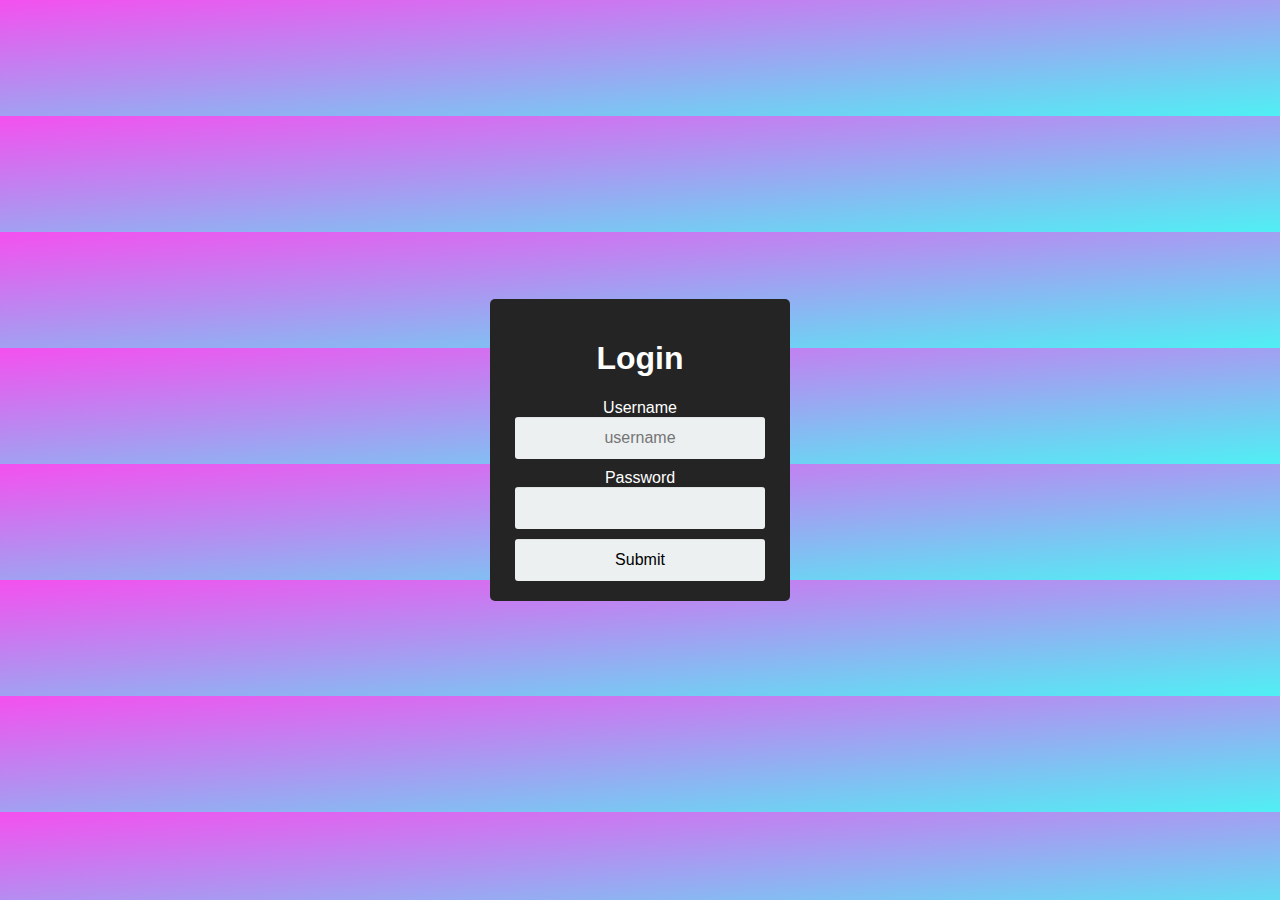
<file: index.html>
<!DOCTYPE html>
<html lang="en" dir="ltr">
  <head>
    <meta charset="utf-8">
    <title>Trabajo Teoría parte 2</title>
    <link rel="stylesheet" href="style.css" type="text/css">
  </head>
  <body>
    <div  class="container">
    <form  action="index.html" method="post">
      <div class="login">
        <div class="login-screen">
            <div class="app-title">
                <h1 style="color: white">Login</h1>
            </div>
            <div class="login-form">
                <div class="control-group">
      <label class="login-field-icon fui-user" for ="username"> Username </label>
      <input class ="login-field" value="" placeholder="username" type ="text" id="username" name="username" required>
    </div>
                    <div class="control-group">

      <label for="password"> Password </label>
      <input type="password" id="password" name="password" required>
      </div>
      <input type ="submit" value ="Submit">
    </div>
    </div>

    </form>
    </div>
  </body>
</html>
</file>
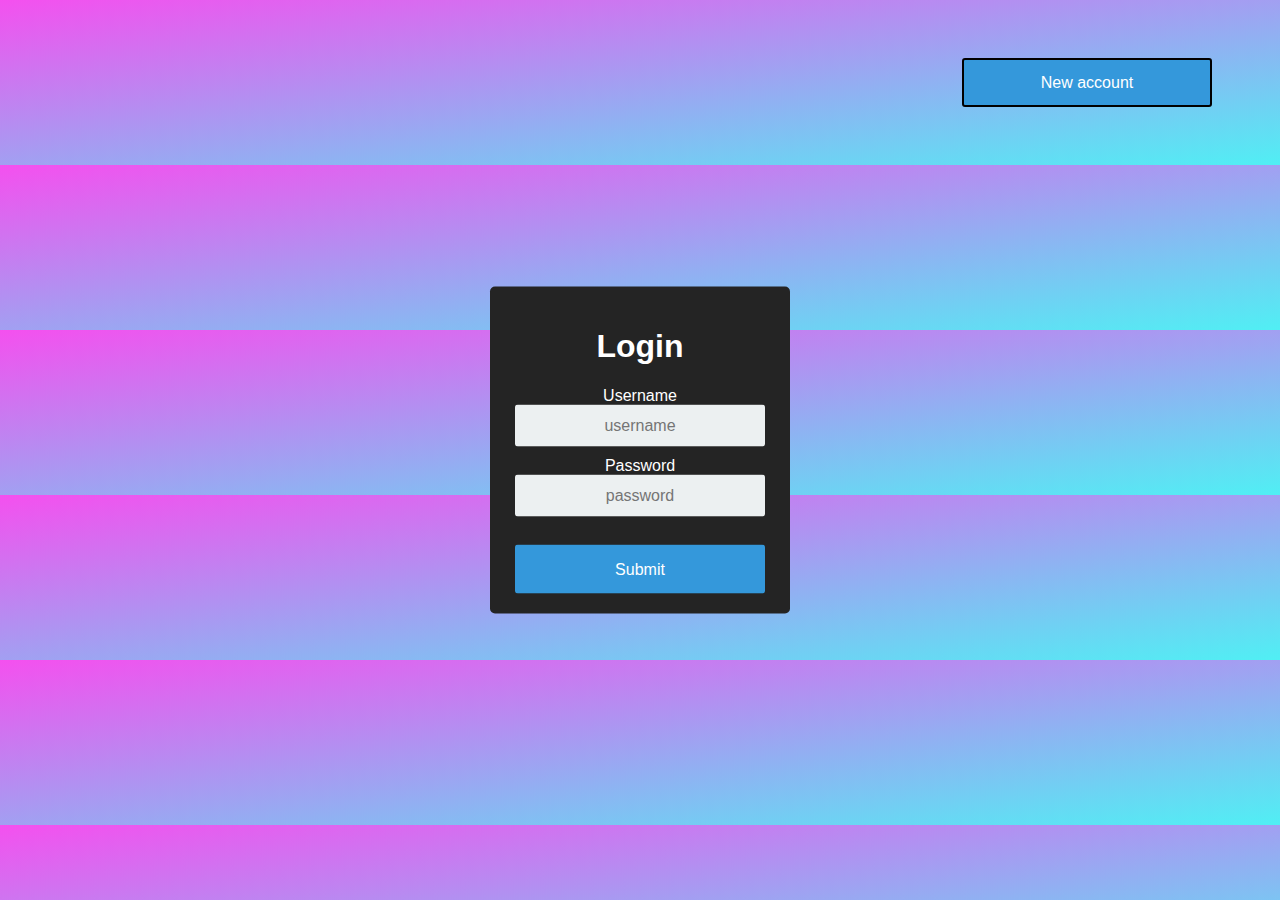
<file: templates/index.html>
<!DOCTYPE html>
<html lang="en" dir="ltr">
  <head>
    <meta charset="utf-8">
    <title>Trabajo Teoría parte 2</title>
    <link rel="stylesheet" href="../static/style.css" type="text/css">
  </head>
  <body>
    <a class="btn nologin" href="/newuser">New account</a>
    <div  class="container">
      <form  action="index.html" method="post">
        <div class="login">
          <div class="login-screen">
            <div class="app-title">
              <h1 style="color: white">Login</h1>
            </div>
            <div class="login-form">
              <div class="control-group">
                <label for ="username"> Username </label>
                <input class ="login-field" value="" placeholder="username" type ="text" id="username" name="username" required>
              </div>
              <div class="control-group">
                <label for="password"> Password </label>
                <input class ="login-field" value="" placeholder="password" type="password" id="password" name="password" required>
              </div>
              <br/>
              <input class="btn" type ="submit" value ="Submit">
            </div>
          </div>
        </div>
      </form>
    </div>
  </body>
</html>
</file>
<file: style.css>
* {
    box-sizing: border-box;
}



*:focus {
    outline: none;
}
body {
    font-family: Arial;
    background-color: #3498DB;
    background-image: linear-gradient(to bottom right, #f450ef, #50eff4);
    padding: 50px;
}
.login {
    position: absolute;
    left: 50%;
    top: 50%;
    transform: translate(-50%, -50%);
    width: 300px;
}



.login-screen {
    background-color: #242424;
    color: white;
    padding: 20px;
    border-radius: 5px
}



.app-title {
    text-align: center;
    color: #ddd;
}



.login-form {
    text-align: center;
}
.control-group {
    margin-bottom: 10px;
}



input {
    text-align: center;
    background-color: #ECF0F1;
    border: 2px solid transparent;
    border-radius: 3px;
    font-size: 16px;
    font-weight: 200;
    padding: 10px 0;
    width: 250px;
    transition: 5s;
    transition: border .5s;
}



input:focus {
    border: 2px solid #3498DB;
    box-shadow: none;
}



input:hover {
    transform: scale(1.05);
}



.btn {
    border: 2px solid transparent;
    background: #3498DB;
    color: #ffffff;
    font-size: 16px;
    line-height: 25px;
    padding: 10px 0;
    text-decoration: none;
    text-shadow: none;
    border-radius: 3px;
    box-shadow: none;
    transition: 0.25s;
    display: block;
    width: 250px;
    margin: 0 auto;
}



.btn:hover {
    background-color: #2980B9;
    transform: scale(1.05);
    cursor: pointer;
}



.btn-secondary {
    width: 200px;
    font-size: 14px;
    line-height: 20px;
}



.login-link {
    font-size: 12px;
    color: #444;
    display: block;
    margin-top: 12px;
}



.error {
    font-size: 13px !important;
    color: red !important;
}
</file>
<file: static/style.css>
* {
    box-sizing: border-box;
}

*:focus {
    outline: none;
}

body {
    font-family: Arial;
    background-color: #3498DB;
    background-image: linear-gradient(to bottom right, #f450ef, #50eff4);
    padding: 50px;
}

.login {
    position: absolute;
    left: 50%;
    top: 50%;
    transform: translate(-50%, -50%);
    width: 300px;
}

.login-screen {
    background-color: #242424;
    color: white;
    padding: 20px;
    border-radius: 5px
}

.app-title {
    text-align: center;
    color: #ddd;
}

.login-form {
    text-align: center;
}

.control-group {
    margin-bottom: 10px;
}

input {
    text-align: center;
    background-color: #ECF0F1;
    border: 2px solid transparent;
    border-radius: 3px;
    font-size: 16px;
    font-weight: 200;
    padding: 10px 0;
    width: 250px;
    transition: 5s;
    transition: border .5s;
    padding-top: 10px;
}

input:focus {
    border: 2px solid #3498DB;
    box-shadow: none;
}

input:hover {
    transform: scale(1.05);
}

.btn {
    border: 2px solid transparent;
    background: #3498DB;
    color: #ffffff;
    font-size: 16px;
    line-height: 25px;
    padding: 10px 0;
    text-decoration: none;
    text-shadow: none;
    text-align: center;
    border-radius: 3px;
    box-shadow: none;
    transition: 0.25s;
    display: block;
    width: 250px;
    margin: 0 auto;
}

.btn:hover {
    background-color: #2980B9;
    transform: scale(1.05);
    cursor: pointer;
}

.btn-secondary {
    width: 200px;
    font-size: 14px;
    line-height: 20px;
}

.login-link {
    font-size: 12px;
    color: #444;
    display: block;
    margin-top: 12px;
}

.error {
    font-size: 13px !important;
    color: red !important;
}

.nologin {
  border-color: black;
  margin-right: 10px;
}
</file>
